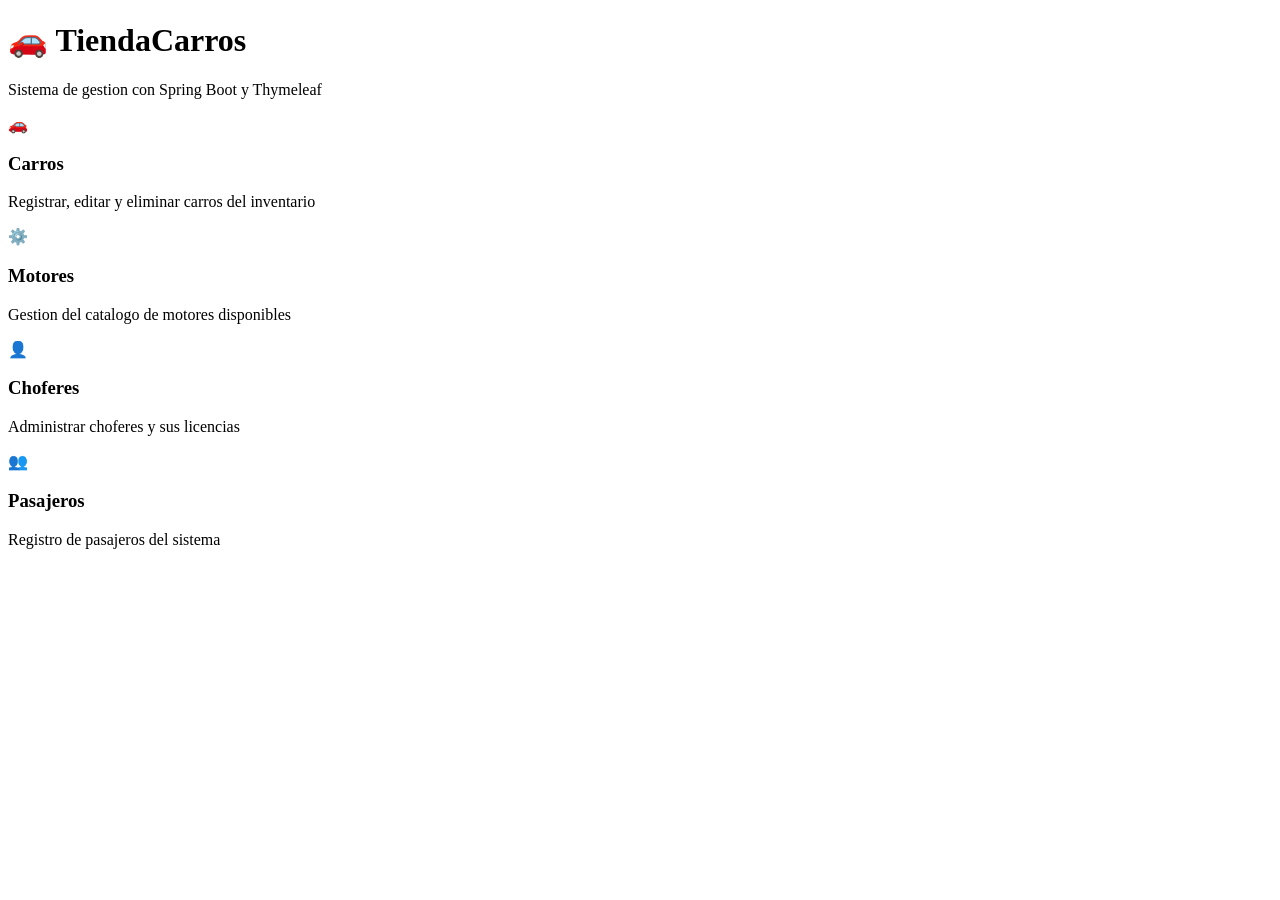
<file: src/main/resources/templates/index.html>
<!DOCTYPE html>
<html xmlns:th="http://www.thymeleaf.org">
<head>
    <meta charset="UTF-8"/>
    <title>TiendaCarros - Inicio</title>
    <link rel="stylesheet" th:href="@{/css/style.css}"/>
</head>
<body>
<div th:replace="~{sidebar :: sidebar}"></div>
<main class="main-content">
    <div class="hero">
        <h1>&#x1F697; TiendaCarros</h1>
        <p>Sistema de gestion con Spring Boot y Thymeleaf</p>
    </div>

    <div class="modules-grid">
        <a th:href="@{/carros}" class="module-card">
            <div class="mod-icon">&#x1F697;</div>
            <h3>Carros</h3>
            <p>Registrar, editar y eliminar carros del inventario</p>
        </a>
        <a th:href="@{/motores}" class="module-card">
            <div class="mod-icon">&#x2699;&#xFE0F;</div>
            <h3>Motores</h3>
            <p>Gestion del catalogo de motores disponibles</p>
        </a>
        <a th:href="@{/choferes}" class="module-card">
            <div class="mod-icon">&#x1F464;</div>
            <h3>Choferes</h3>
            <p>Administrar choferes y sus licencias</p>
        </a>
        <a th:href="@{/pasajeros}" class="module-card">
            <div class="mod-icon">&#x1F465;</div>
            <h3>Pasajeros</h3>
            <p>Registro de pasajeros del sistema</p>
        </a>
    </div>
</main>
</body>
</html>
</file>
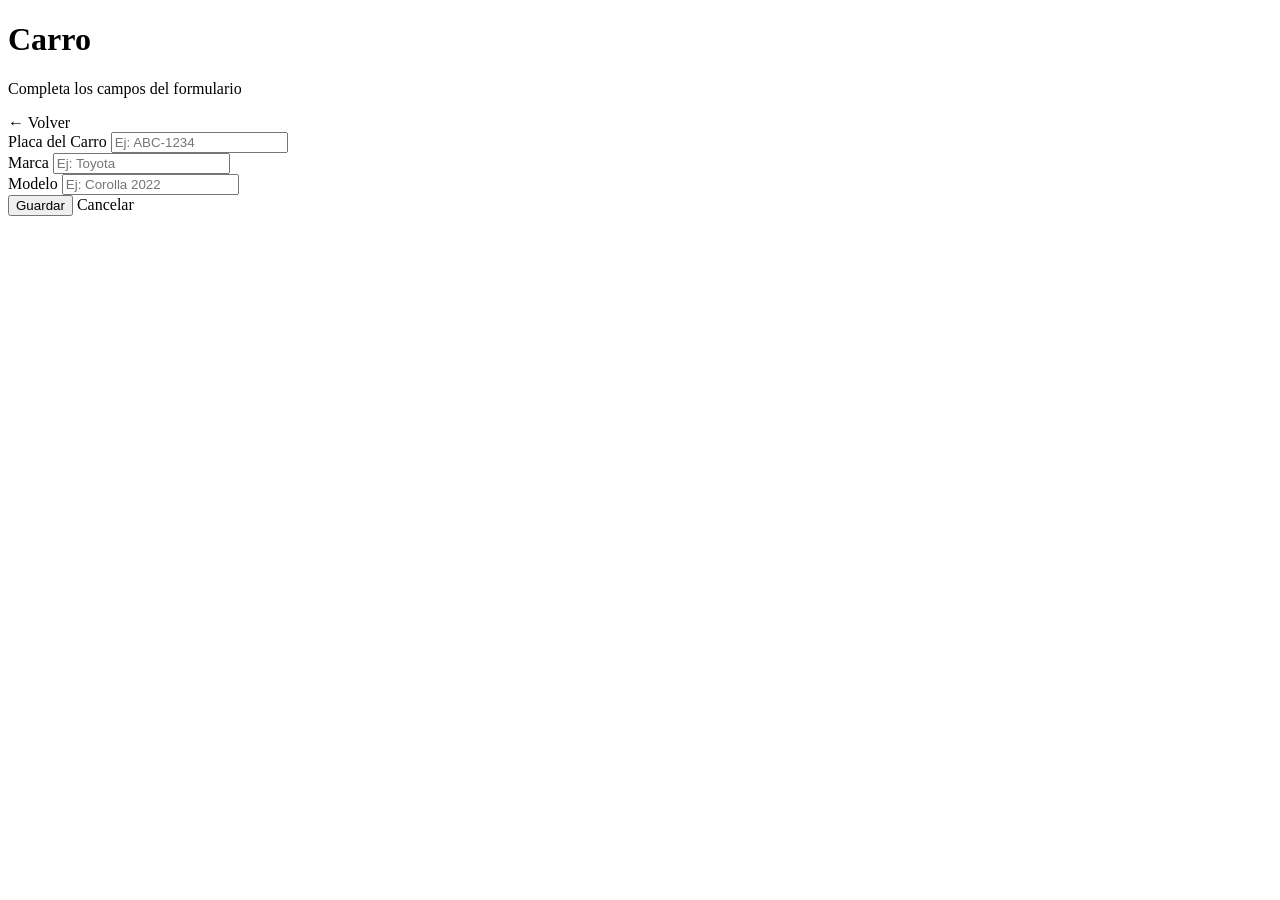
<file: src/main/resources/templates/carros/formulario.html>
<!DOCTYPE html>
<html xmlns:th="http://www.thymeleaf.org">
<head>
    <meta charset="UTF-8"/>
    <title th:text="${titulo} + ' - TiendaCarros'">Carro</title>
    <link rel="stylesheet" th:href="@{/css/style.css}"/>
</head>
<body>
<div th:replace="~{sidebar :: sidebar}"></div>
<main class="main-content">
    <div class="page-header">
        <div class="page-title">
            <h1 th:text="'&#x1F697; ' + ${titulo}">Carro</h1>
            <p>Completa los campos del formulario</p>
        </div>
        <a th:href="@{/carros}" class="btn btn-outline">&#x2190; Volver</a>
    </div>

    <div class="card form-card">
        <div class="card-body">
            <form th:action="@{/carros/guardar}" th:object="${carro}" method="post">
                <div class="form-group">
                    <label>Placa del Carro</label>
                    <input type="text" th:field="*{placa_carro}" class="form-control" placeholder="Ej: ABC-1234" required/>
                </div>
                <div class="form-group">
                    <label>Marca</label>
                    <input type="text" th:field="*{marca_carro}" class="form-control" placeholder="Ej: Toyota" required/>
                </div>
                <div class="form-group">
                    <label>Modelo</label>
                    <input type="text" th:field="*{modelo_carro}" class="form-control" placeholder="Ej: Corolla 2022" required/>
                </div>
                <div class="form-actions">
                    <button type="submit" class="btn btn-primary" th:text="'&#x2713; ' + ${accion}">Guardar</button>
                    <a th:href="@{/carros}" class="btn btn-outline">Cancelar</a>
                </div>
            </form>
        </div>
    </div>
</main>
</body>
</html>
</file>
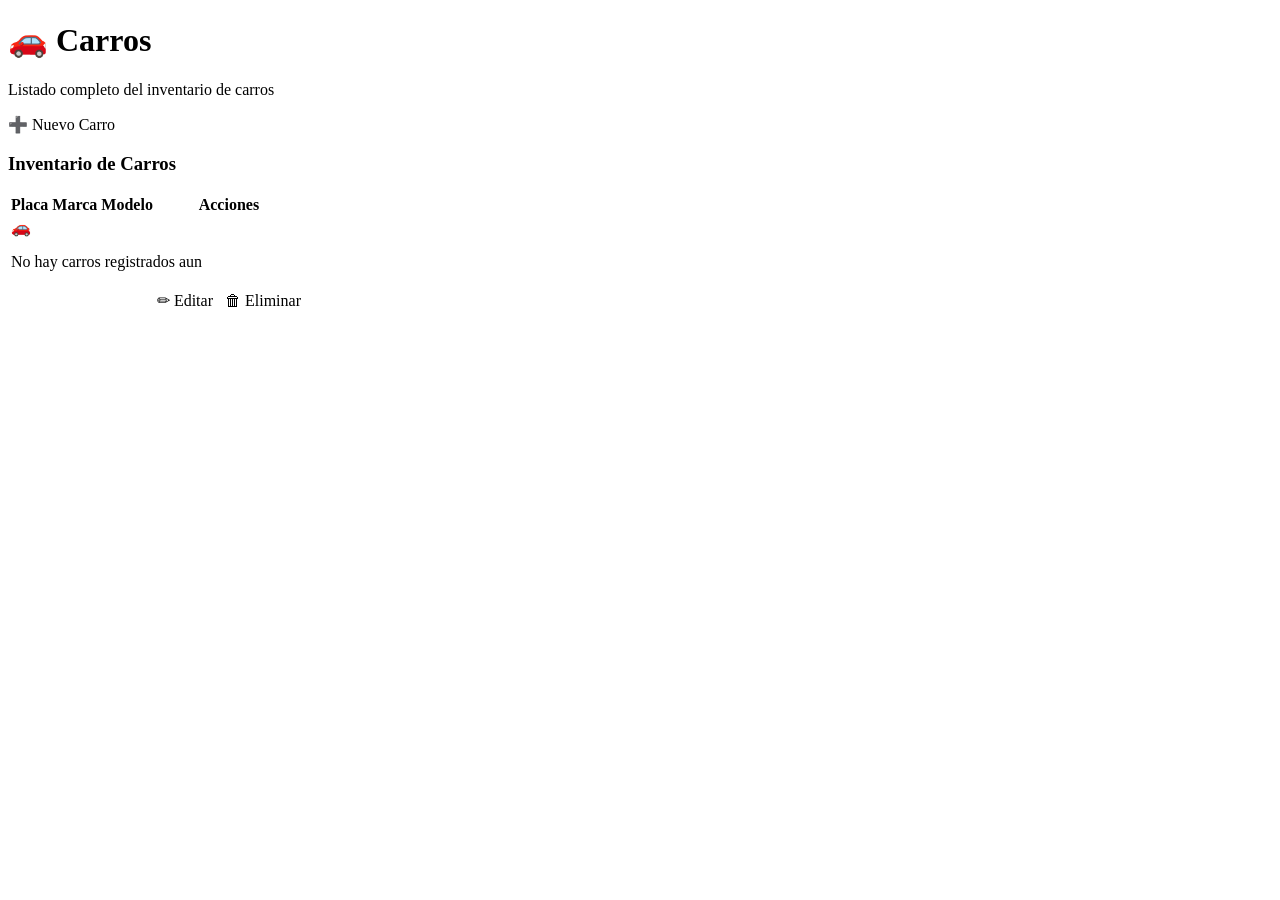
<file: src/main/resources/templates/carros/lista.html>
<!DOCTYPE html>
<html xmlns:th="http://www.thymeleaf.org">
<head>
    <meta charset="UTF-8"/>
    <title>Carros - TiendaCarros</title>
    <link rel="stylesheet" th:href="@{/css/style.css}"/>
</head>
<body>
<div th:replace="~{sidebar :: sidebar}"></div>
<main class="main-content">
    <div class="page-header">
        <div class="page-title">
            <h1>&#x1F697; Carros</h1>
            <p>Listado completo del inventario de carros</p>
        </div>
        <a th:href="@{/carros/nuevo}" class="btn btn-primary">&#x2795; Nuevo Carro</a>
    </div>

    <div th:if="${mensaje}" th:classappend="${tipo == 'success' ? 'alert-success' : 'alert-danger'}" class="alert">
        <span th:text="${mensaje}"></span>
    </div>

    <div class="card">
        <div class="card-header">
            <h3>Inventario de Carros</h3>
            <span class="badge badge-blue" th:text="${#lists.size(carros)} + ' registros'"></span>
        </div>
        <div class="table-wrap">
            <table>
                <thead>
                    <tr>
                        <th>Placa</th>
                        <th>Marca</th>
                        <th>Modelo</th>
                        <th>Acciones</th>
                    </tr>
                </thead>
                <tbody>
                    <tr th:if="${#lists.isEmpty(carros)}">
                        <td colspan="4">
                            <div class="empty-state">
                                <div class="empty-icon">&#x1F697;</div>
                                <p>No hay carros registrados aun</p>
                            </div>
                        </td>
                    </tr>
                    <tr th:each="carro : ${carros}">
                        <td th:text="${carro.placa_carro}"></td>
                        <td th:text="${carro.marca_carro}"></td>
                        <td th:text="${carro.modelo_carro}"></td>
                        <td>
                            <a th:href="@{/carros/editar/{p}(p=${carro.placa_carro})}" class="btn-edit-sm">&#x270F; Editar</a>
                            &nbsp;
                            <a th:href="@{/carros/eliminar/{p}(p=${carro.placa_carro})}" class="btn-danger-sm"
                               onclick="return confirm('Eliminar este carro?')">&#x1F5D1; Eliminar</a>
                        </td>
                    </tr>
                </tbody>
            </table>
        </div>
    </div>
</main>
</body>
</html>
</file>
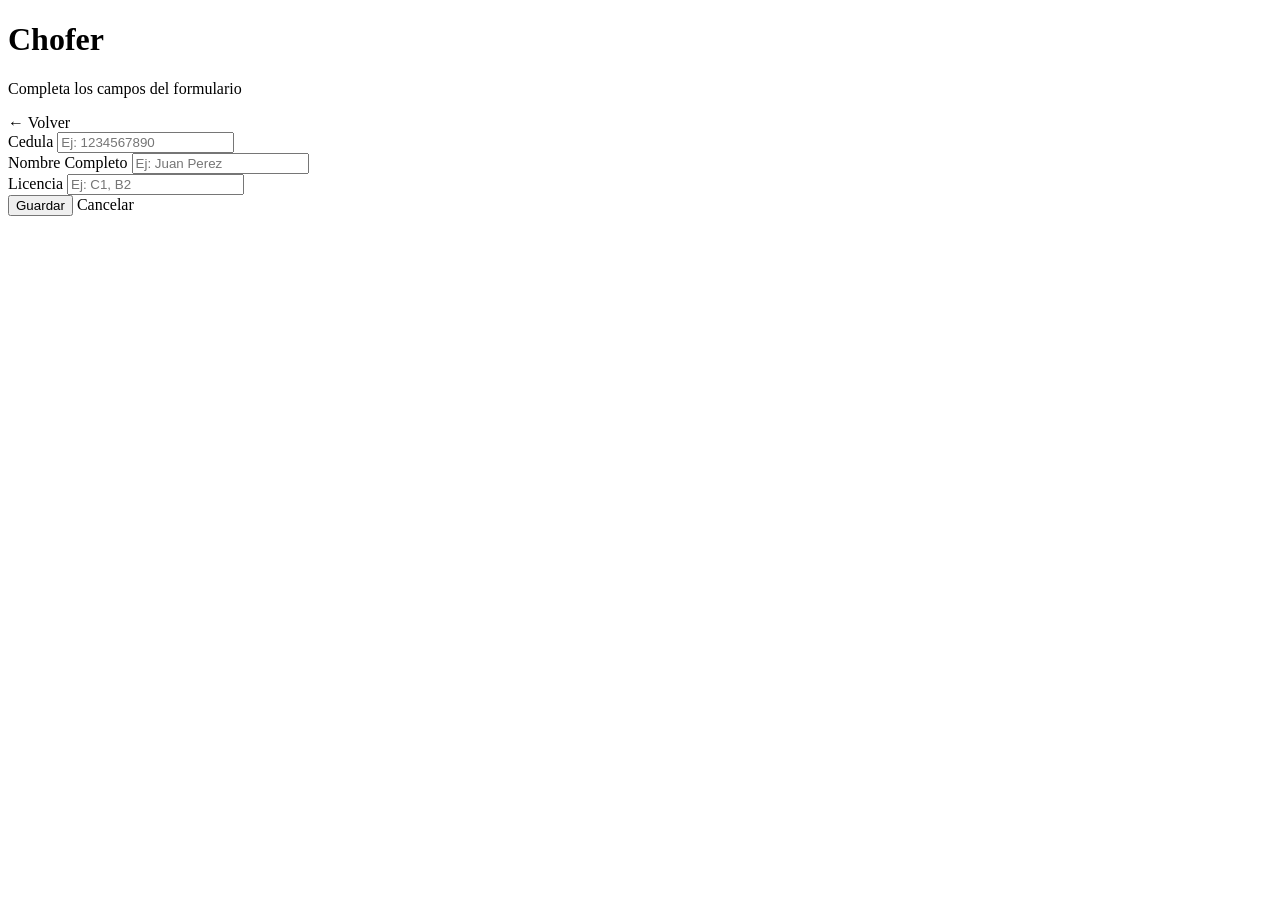
<file: src/main/resources/templates/choferes/formulario.html>
<!DOCTYPE html>
<html xmlns:th="http://www.thymeleaf.org">
<head>
    <meta charset="UTF-8"/>
    <title th:text="${titulo} + ' - TiendaCarros'">Chofer</title>
    <link rel="stylesheet" th:href="@{/css/style.css}"/>
</head>
<body>
<div th:replace="~{sidebar :: sidebar}"></div>
<main class="main-content">
    <div class="page-header">
        <div class="page-title">
            <h1 th:text="'&#x1F464; ' + ${titulo}">Chofer</h1>
            <p>Completa los campos del formulario</p>
        </div>
        <a th:href="@{/choferes}" class="btn btn-outline">&#x2190; Volver</a>
    </div>

    <div class="card form-card">
        <div class="card-body">
            <form th:action="@{/choferes/guardar}" th:object="${chofer}" method="post">
                <div class="form-group">
                    <label>Cedula</label>
                    <input type="text" th:field="*{cedula_chofer}" class="form-control" placeholder="Ej: 1234567890" required/>
                </div>
                <div class="form-group">
                    <label>Nombre Completo</label>
                    <input type="text" th:field="*{nombre_completo_chofer}" class="form-control" placeholder="Ej: Juan Perez" required/>
                </div>
                <div class="form-group">
                    <label>Licencia</label>
                    <input type="text" th:field="*{licencia_chofer}" class="form-control" placeholder="Ej: C1, B2" required/>
                </div>
                <div class="form-actions">
                    <button type="submit" class="btn btn-primary" th:text="'&#x2713; ' + ${accion}">Guardar</button>
                    <a th:href="@{/choferes}" class="btn btn-outline">Cancelar</a>
                </div>
            </form>
        </div>
    </div>
</main>
</body>
</html>
</file>
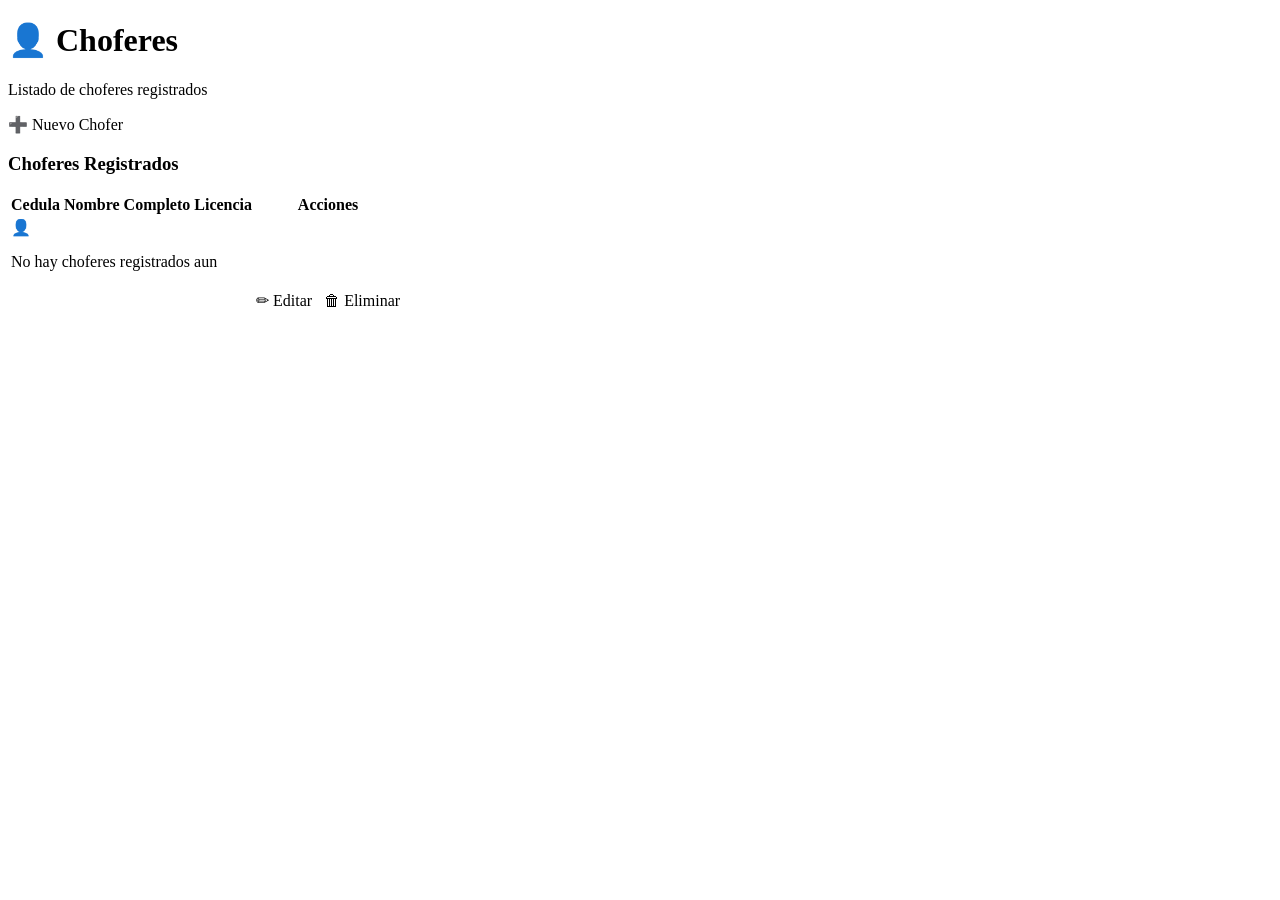
<file: src/main/resources/templates/choferes/lista.html>
<!DOCTYPE html>
<html xmlns:th="http://www.thymeleaf.org">
<head>
    <meta charset="UTF-8"/>
    <title>Choferes - TiendaCarros</title>
    <link rel="stylesheet" th:href="@{/css/style.css}"/>
</head>
<body>
<div th:replace="~{sidebar :: sidebar}"></div>
<main class="main-content">
    <div class="page-header">
        <div class="page-title">
            <h1>&#x1F464; Choferes</h1>
            <p>Listado de choferes registrados</p>
        </div>
        <a th:href="@{/choferes/nuevo}" class="btn btn-primary">&#x2795; Nuevo Chofer</a>
    </div>

    <div th:if="${mensaje}" th:classappend="${tipo == 'success' ? 'alert-success' : 'alert-danger'}" class="alert">
        <span th:text="${mensaje}"></span>
    </div>

    <div class="card">
        <div class="card-header">
            <h3>Choferes Registrados</h3>
            <span class="badge badge-blue" th:text="${#lists.size(choferes)} + ' registros'"></span>
        </div>
        <div class="table-wrap">
            <table>
                <thead>
                    <tr>
                        <th>Cedula</th>
                        <th>Nombre Completo</th>
                        <th>Licencia</th>
                        <th>Acciones</th>
                    </tr>
                </thead>
                <tbody>
                    <tr th:if="${#lists.isEmpty(choferes)}">
                        <td colspan="4">
                            <div class="empty-state">
                                <div class="empty-icon">&#x1F464;</div>
                                <p>No hay choferes registrados aun</p>
                            </div>
                        </td>
                    </tr>
                    <tr th:each="chofer : ${choferes}">
                        <td th:text="${chofer.cedula_chofer}"></td>
                        <td th:text="${chofer.nombre_completo_chofer}"></td>
                        <td th:text="${chofer.licencia_chofer}"></td>
                        <td>
                            <a th:href="@{/choferes/editar/{c}(c=${chofer.cedula_chofer})}" class="btn-edit-sm">&#x270F; Editar</a>
                            &nbsp;
                            <a th:href="@{/choferes/eliminar/{c}(c=${chofer.cedula_chofer})}" class="btn-danger-sm"
                               onclick="return confirm('Eliminar este chofer?')">&#x1F5D1; Eliminar</a>
                        </td>
                    </tr>
                </tbody>
            </table>
        </div>
    </div>
</main>
</body>
</html>
</file>
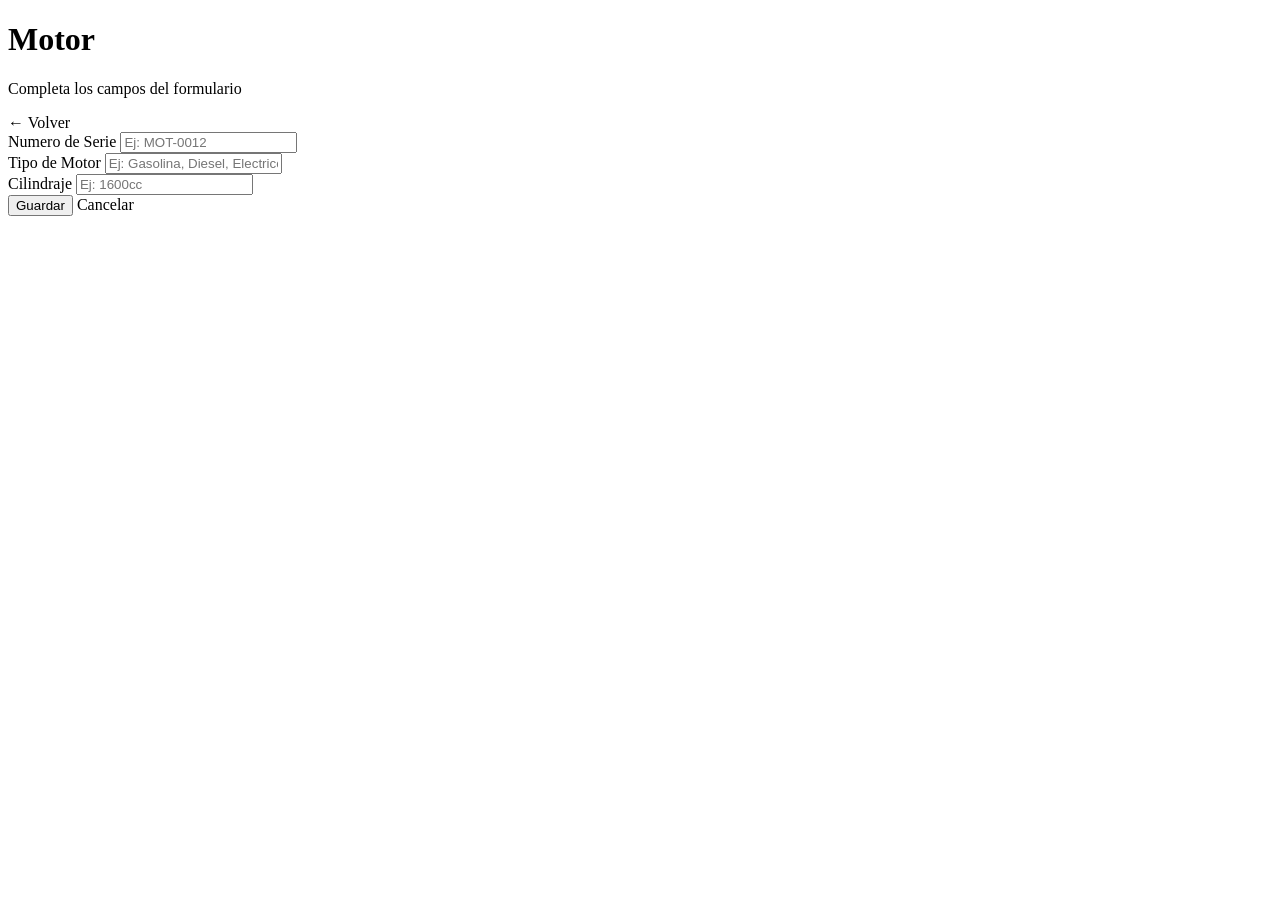
<file: src/main/resources/templates/motores/formulario.html>
<!DOCTYPE html>
<html xmlns:th="http://www.thymeleaf.org">
<head>
    <meta charset="UTF-8"/>
    <title th:text="${titulo} + ' - TiendaCarros'">Motor</title>
    <link rel="stylesheet" th:href="@{/css/style.css}"/>
</head>
<body>
<div th:replace="~{sidebar :: sidebar}"></div>
<main class="main-content">
    <div class="page-header">
        <div class="page-title">
            <h1 th:text="'&#x2699;&#xFE0F; ' + ${titulo}">Motor</h1>
            <p>Completa los campos del formulario</p>
        </div>
        <a th:href="@{/motores}" class="btn btn-outline">&#x2190; Volver</a>
    </div>

    <div class="card form-card">
        <div class="card-body">
            <form th:action="@{/motores/guardar}" th:object="${motor}" method="post">
                <div class="form-group">
                    <label>Numero de Serie</label>
                    <input type="text" th:field="*{numero_serie_motor}" class="form-control" placeholder="Ej: MOT-0012" required/>
                </div>
                <div class="form-group">
                    <label>Tipo de Motor</label>
                    <input type="text" th:field="*{tipo_motor}" class="form-control" placeholder="Ej: Gasolina, Diesel, Electrico" required/>
                </div>
                <div class="form-group">
                    <label>Cilindraje</label>
                    <input type="text" th:field="*{cilindraje_motor}" class="form-control" placeholder="Ej: 1600cc" required/>
                </div>
                <div class="form-actions">
                    <button type="submit" class="btn btn-primary" th:text="'&#x2713; ' + ${accion}">Guardar</button>
                    <a th:href="@{/motores}" class="btn btn-outline">Cancelar</a>
                </div>
            </form>
        </div>
    </div>
</main>
</body>
</html>
</file>
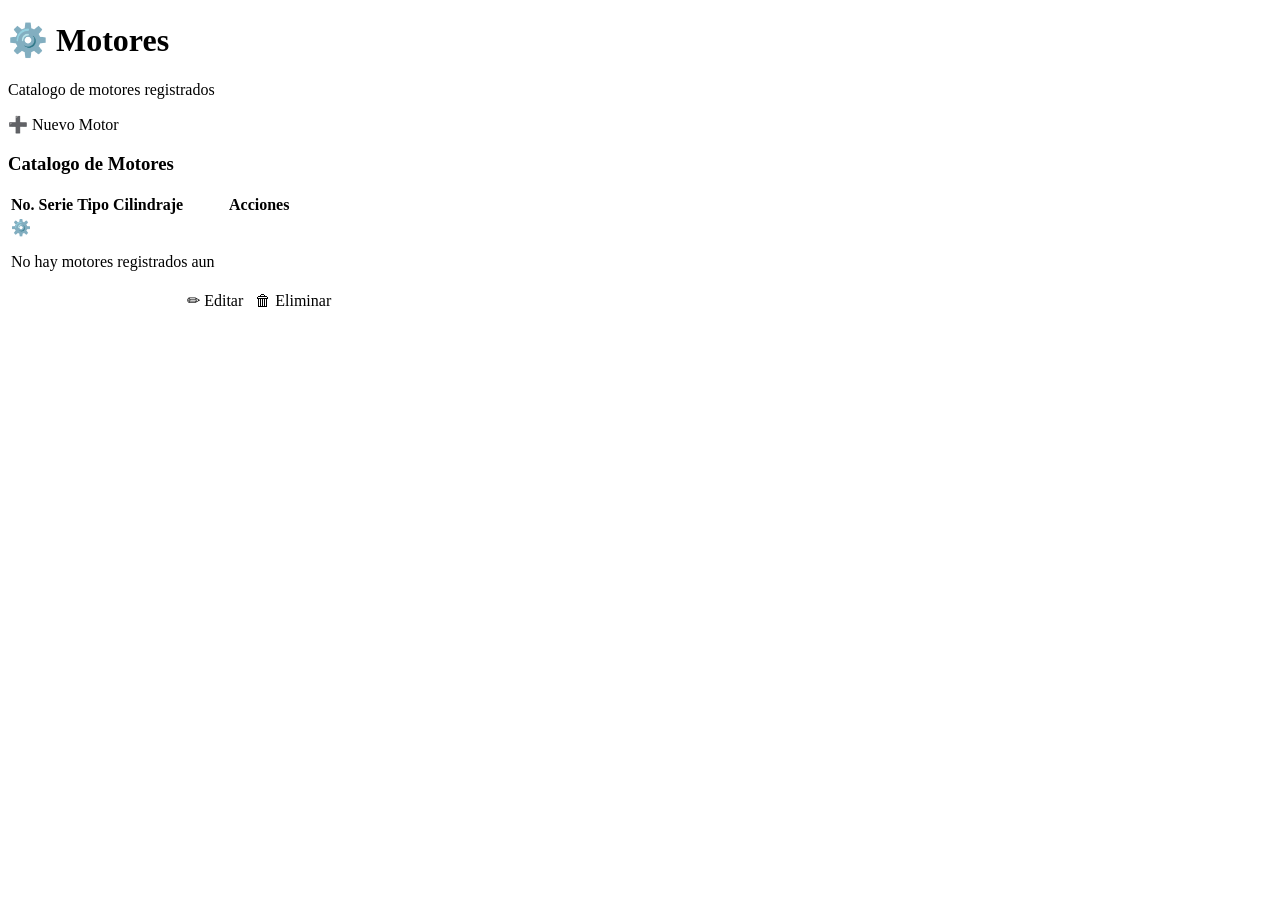
<file: src/main/resources/templates/motores/lista.html>
<!DOCTYPE html>
<html xmlns:th="http://www.thymeleaf.org">
<head>
    <meta charset="UTF-8"/>
    <title>Motores - TiendaCarros</title>
    <link rel="stylesheet" th:href="@{/css/style.css}"/>
</head>
<body>
<div th:replace="~{sidebar :: sidebar}"></div>
<main class="main-content">
    <div class="page-header">
        <div class="page-title">
            <h1>&#x2699;&#xFE0F; Motores</h1>
            <p>Catalogo de motores registrados</p>
        </div>
        <a th:href="@{/motores/nuevo}" class="btn btn-primary">&#x2795; Nuevo Motor</a>
    </div>

    <div th:if="${mensaje}" th:classappend="${tipo == 'success' ? 'alert-success' : 'alert-danger'}" class="alert">
        <span th:text="${mensaje}"></span>
    </div>

    <div class="card">
        <div class="card-header">
            <h3>Catalogo de Motores</h3>
            <span class="badge badge-blue" th:text="${#lists.size(motores)} + ' registros'"></span>
        </div>
        <div class="table-wrap">
            <table>
                <thead>
                    <tr>
                        <th>No. Serie</th>
                        <th>Tipo</th>
                        <th>Cilindraje</th>
                        <th>Acciones</th>
                    </tr>
                </thead>
                <tbody>
                    <tr th:if="${#lists.isEmpty(motores)}">
                        <td colspan="4">
                            <div class="empty-state">
                                <div class="empty-icon">&#x2699;&#xFE0F;</div>
                                <p>No hay motores registrados aun</p>
                            </div>
                        </td>
                    </tr>
                    <tr th:each="motor : ${motores}">
                        <td th:text="${motor.numero_serie_motor}"></td>
                        <td th:text="${motor.tipo_motor}"></td>
                        <td th:text="${motor.cilindraje_motor}"></td>
                        <td>
                            <a th:href="@{/motores/editar/{id}(id=${motor.numero_serie_motor})}" class="btn-edit-sm">&#x270F; Editar</a>
                            &nbsp;
                            <a th:href="@{/motores/eliminar/{id}(id=${motor.numero_serie_motor})}" class="btn-danger-sm"
                               onclick="return confirm('Eliminar este motor?')">&#x1F5D1; Eliminar</a>
                        </td>
                    </tr>
                </tbody>
            </table>
        </div>
    </div>
</main>
</body>
</html>
</file>
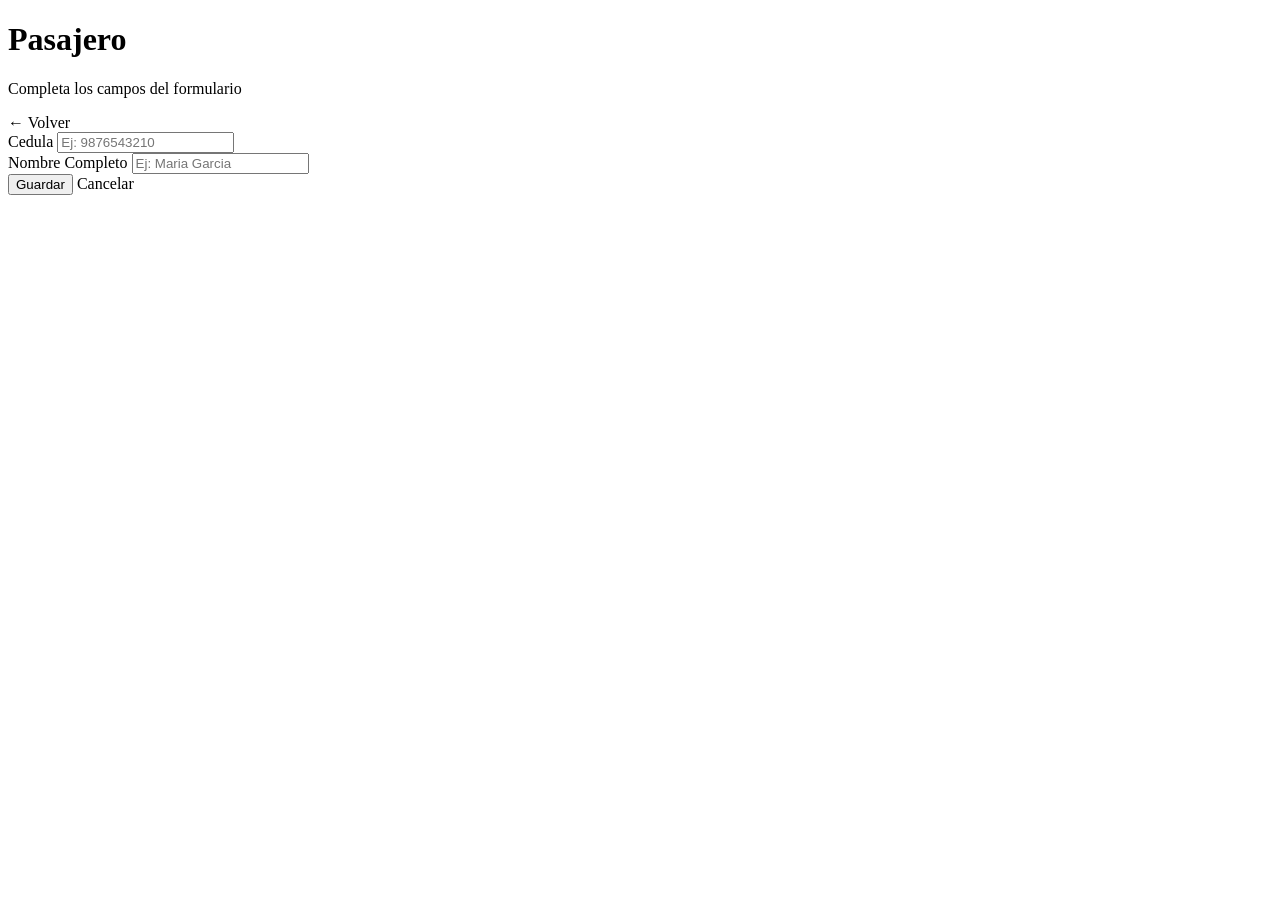
<file: src/main/resources/templates/pasajeros/formulario.html>
<!DOCTYPE html>
<html xmlns:th="http://www.thymeleaf.org">
<head>
    <meta charset="UTF-8"/>
    <title th:text="${titulo} + ' - TiendaCarros'">Pasajero</title>
    <link rel="stylesheet" th:href="@{/css/style.css}"/>
</head>
<body>
<div th:replace="~{sidebar :: sidebar}"></div>
<main class="main-content">
    <div class="page-header">
        <div class="page-title">
            <h1 th:text="'&#x1F465; ' + ${titulo}">Pasajero</h1>
            <p>Completa los campos del formulario</p>
        </div>
        <a th:href="@{/pasajeros}" class="btn btn-outline">&#x2190; Volver</a>
    </div>

    <div class="card form-card">
        <div class="card-body">
            <form th:action="@{/pasajeros/guardar}" th:object="${pasajero}" method="post">
                <div class="form-group">
                    <label>Cedula</label>
                    <input type="text" th:field="*{cedula_pasajero}" class="form-control" placeholder="Ej: 9876543210" required/>
                </div>
                <div class="form-group">
                    <label>Nombre Completo</label>
                    <input type="text" th:field="*{nombre_completo_pasajero}" class="form-control" placeholder="Ej: Maria Garcia" required/>
                </div>
                <div class="form-actions">
                    <button type="submit" class="btn btn-primary" th:text="'&#x2713; ' + ${accion}">Guardar</button>
                    <a th:href="@{/pasajeros}" class="btn btn-outline">Cancelar</a>
                </div>
            </form>
        </div>
    </div>
</main>
</body>
</html>
</file>
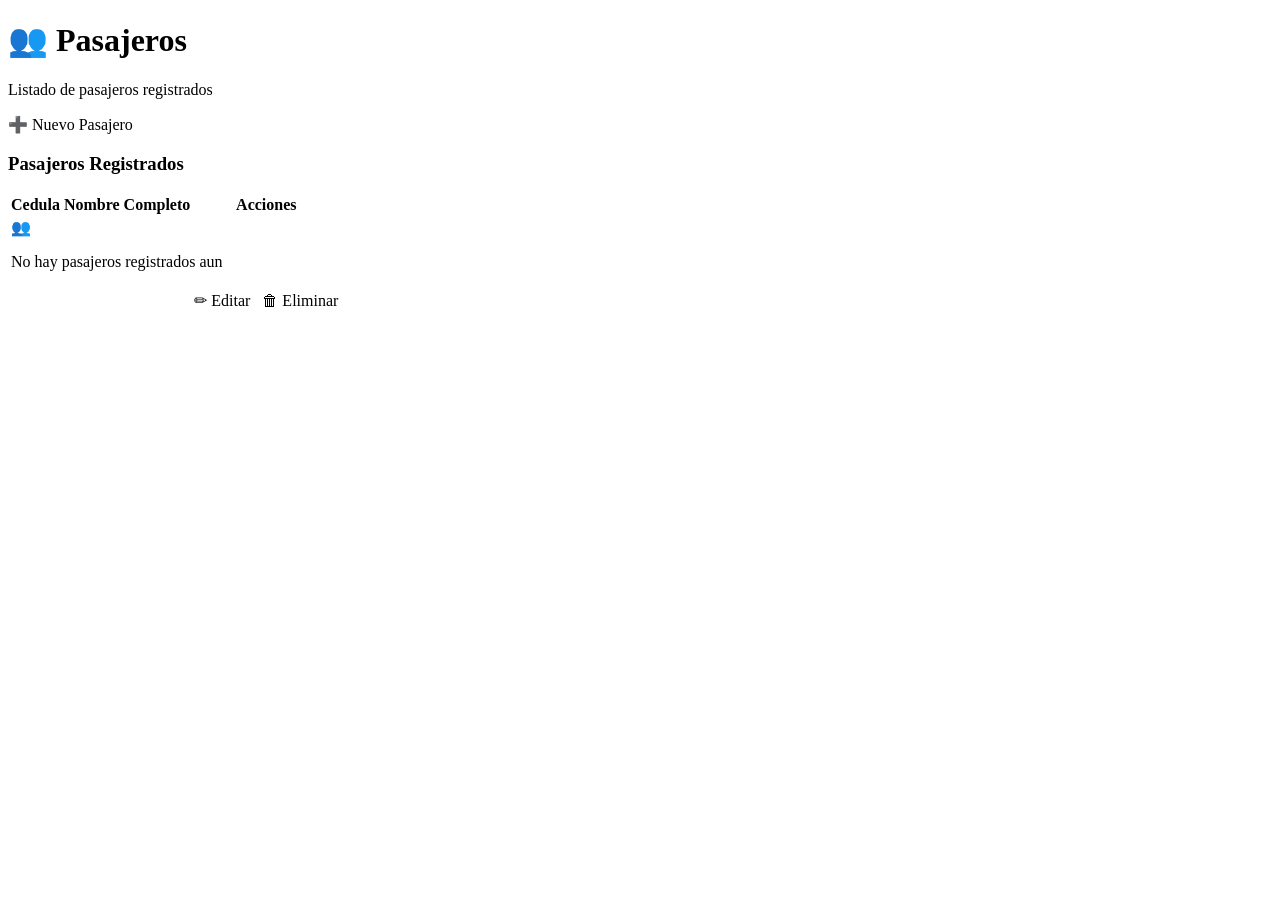
<file: src/main/resources/templates/pasajeros/lista.html>
<!DOCTYPE html>
<html xmlns:th="http://www.thymeleaf.org">
<head>
    <meta charset="UTF-8"/>
    <title>Pasajeros - TiendaCarros</title>
    <link rel="stylesheet" th:href="@{/css/style.css}"/>
</head>
<body>
<div th:replace="~{sidebar :: sidebar}"></div>
<main class="main-content">
    <div class="page-header">
        <div class="page-title">
            <h1>&#x1F465; Pasajeros</h1>
            <p>Listado de pasajeros registrados</p>
        </div>
        <a th:href="@{/pasajeros/nuevo}" class="btn btn-primary">&#x2795; Nuevo Pasajero</a>
    </div>

    <div th:if="${mensaje}" th:classappend="${tipo == 'success' ? 'alert-success' : 'alert-danger'}" class="alert">
        <span th:text="${mensaje}"></span>
    </div>

    <div class="card">
        <div class="card-header">
            <h3>Pasajeros Registrados</h3>
            <span class="badge badge-blue" th:text="${#lists.size(pasajeros)} + ' registros'"></span>
        </div>
        <div class="table-wrap">
            <table>
                <thead>
                    <tr>
                        <th>Cedula</th>
                        <th>Nombre Completo</th>
                        <th>Acciones</th>
                    </tr>
                </thead>
                <tbody>
                    <tr th:if="${#lists.isEmpty(pasajeros)}">
                        <td colspan="3">
                            <div class="empty-state">
                                <div class="empty-icon">&#x1F465;</div>
                                <p>No hay pasajeros registrados aun</p>
                            </div>
                        </td>
                    </tr>
                    <tr th:each="pasajero : ${pasajeros}">
                        <td th:text="${pasajero.cedula_pasajero}"></td>
                        <td th:text="${pasajero.nombre_completo_pasajero}"></td>
                        <td>
                            <a th:href="@{/pasajeros/editar/{c}(c=${pasajero.cedula_pasajero})}" class="btn-edit-sm">&#x270F; Editar</a>
                            &nbsp;
                            <a th:href="@{/pasajeros/eliminar/{c}(c=${pasajero.cedula_pasajero})}" class="btn-danger-sm"
                               onclick="return confirm('Eliminar este pasajero?')">&#x1F5D1; Eliminar</a>
                        </td>
                    </tr>
                </tbody>
            </table>
        </div>
    </div>
</main>
</body>
</html>
</file>
